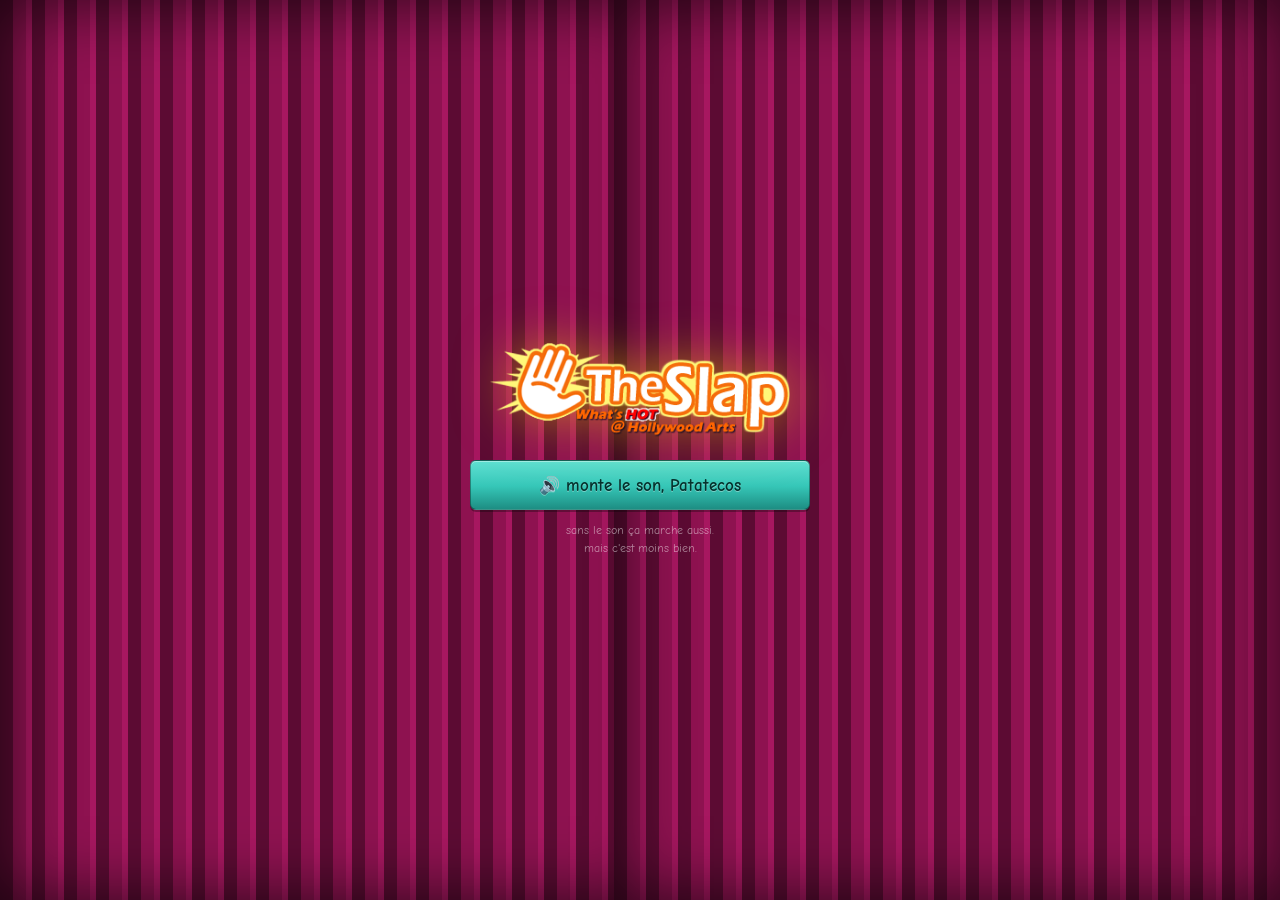
<file: index.html>
<!DOCTYPE html>
<html lang="fr">
<head>
<meta charset="utf-8">
<meta name="viewport" content="width=device-width,initial-scale=1,viewport-fit=cover">
<meta name="robots" content="noindex,nofollow,noarchive">
<title>TheSlap · Hollywood Arts</title>
<link rel="icon" href="favicon.ico" sizes="any">
<link rel="icon" type="image/png" sizes="32x32" href="assets/img/favicon-32.png">
<link rel="apple-touch-icon" href="assets/img/apple-touch-icon.png">
<meta name="theme-color" content="#121445">
<link rel="preconnect" href="https://fonts.googleapis.com">
<link rel="preconnect" href="https://fonts.gstatic.com" crossorigin>
<link href="https://fonts.googleapis.com/css2?family=Comic+Neue:wght@400;700&display=swap" rel="stylesheet">
<link rel="stylesheet" href="style.css">
</head>
<body>

<!-- ══════════ 0 · RIDEAU ══════════ -->
<section class="screen is-active" id="s0">
  <div class="curtain curtain--l"></div>
  <div class="curtain curtain--r"></div>
  <div class="s0-inner">
    <img class="s0-logo" src="assets/img/slap-logo.png" alt="TheSlap">
    <button class="btn btn--go btn--big" id="btn-start">🔊 monte le son, Patatecos</button>
    <p class="fineprint">sans le son ça marche aussi.<br>mais c'est moins bien.</p>
  </div>
</section>

<!-- ══════════ PAGE ══════════ -->
<div id="page" hidden>

  <div class="graffiti"></div>
  <header class="site-head">
    <img class="logo" src="assets/img/slap-logo.png" alt="TheSlap">
  </header>

  <nav class="navbar">
    <span class="nav-item is-on" id="nav-1">inscription</span>
    <span class="nav-item" id="nav-2">test</span>
    <span class="nav-item" id="nav-3">invitation</span>
  </nav>

  <main id="main">

    <!-- ═══ 1 · DOSSIER ═══ -->
    <section class="screen is-active" id="s1">
      <div class="box box--red">
        <h2 class="box-h">Dossier d'inscription</h2>
        <div class="box-b">
          <p class="lede">inscription au meilleur dimanche soir de l'histoire</p>

          <div class="fld">
            <label class="lab" for="f-nom">Nom de l'élève</label>
            <div class="locked">
              <input id="f-nom" value="Maud « Patatecos » Soulard" spellcheck="false" autocomplete="off">
              <span class="lock">🔒</span>
            </div>
            <p class="hint" id="hint-nom"></p>
          </div>

          <div class="fld">
            <label class="lab" for="f-job">Profession actuelle</label>
            <select id="f-job">
              <option value="">choisir…</option>
              <option value="no|Tu vises beaucoup trop bas. Recommence.">Hôtesse de l'air</option>
              <option value="no|On a déjà Trina. C'est bien suffisant.">Chanteuse</option>
              <option value="no|Le dossier de Trina est déjà sur le bureau. Suivant.">Actrice</option>
              <option value="no|bientôt le cdi si dieu le veut">Chômage</option>
              <option value="ok|Exactement. L'administration valide.">Future cadre PNC</option>
            </select>
            <p class="hint" id="hint-job"></p>
          </div>

          <div class="fld">
            <label class="lab" for="f-talent">Talent principal</label>
            <select id="f-talent">
              <option value="">choisir…</option>
              <option value="ok">Écouter du jazz avec une tisane</option>
              <option value="ok">Sortir avec des pilotes</option>
              <option value="ok|Gloire au B414">Sortir avec Bertrand le Paysan</option>
              <option value="ok">Chanter faux mais fort</option>
              <option value="no|Refusé. Sois plus précise.">Autre</option>
            </select>
            <p class="hint" id="hint-talent"></p>
          </div>

          <button class="btn btn--go" id="btn-submit" disabled>déposer ma candidature</button>
        </div>
      </div>
    </section>

    <!-- ═══ 2 · TEST ═══ -->
    <section class="screen" id="s2">
      <div class="box box--teal">
        <h2 class="box-h">Test d'admission</h2>
        <div class="box-b">
          <p class="lede" id="quiz-count">question 1 sur 3</p>
          <h3 class="quiz-q" id="quiz-q">…</h3>
          <div class="opts" id="quiz-opts"></div>
          <p class="verdict" id="quiz-verdict"></p>
          <button class="btn btn--go" id="btn-next" hidden>continuer →</button>
        </div>
      </div>
    </section>

    <!-- ═══ 3 · THESLAP ═══ -->
    <section class="screen" id="s3">

      <div class="box box--blue prof-box">
        <div class="box-b prof">
          <img class="prof-av" id="prof-av" src="assets/img/avatar-maud.jpg" alt="">
          <div class="prof-txt">
            <h3 class="prof-name">Maud « Patatecos » Soulard</h3>
            <p class="prof-meta">1<sup>re</sup> année · Hollywood Arts</p>
            <p class="prof-meta">Bretonne. Prétend le contraire.</p>
          </div>
          <div class="moodbox">
            <span class="mood-h"></span>
            <span class="mood-word" id="mood-word">???</span>
          </div>
        </div>
      </div>

      <article class="box box--yellow">
        <h2 class="box-h">📌 Programme proposé</h2>
        <div class="box-b">
          <div class="post-head">
            <img class="post-av" src="assets/img/avatar-bertrand.jpg" alt="">
            <span>
              <span class="post-who">Bertrand</span><br>
              <span class="post-when">a épinglé ce programme</span>
            </span>
          </div>
          <div class="ticket">
            <p class="tk-h">Comment passer une bonne soirée</p>
            <p class="tk-name">Maud « Patatecos » Soulard</p>
            <p class="tk-date">dimanche 2 août</p>
            <ul class="tk-rows">
              <li><b>18h00</b><span>Arrivée à la Cité (Saint-Ouen) ⚠️</span></li>
              <li><b>18h30</b><span>Repas à l'Asphalt Café <sup>1</sup></span></li>
              <li><b>20h30</b><span>Projection au Black Box Theatre <sup>2</sup><br>Film : à définir <sup>3</sup></span></li>
              <li><b>23h??</b><span>Fin de la représentation <sup>4</sup></span></li>
              <li class="dim"><b>05h30</b><span>M. Bertrand part voler</span></li>
              <li class="dim"><b>11h00</b><span>M<sup>lle</sup> Patatecos daigne se lever</span></li>
            </ul>
            <p class="tk-sub">équipements de la salle</p>
            <div class="tk-kit">
              <span class="ok">Écran ✅</span><span class="ok">Uber Eats ✅</span>
              <span class="ok">Plaid ✅</span><span class="ko">Canapé ❌</span><span class="ko">Clim ❌</span>
            </div>
            <div class="tk-notes">
              <p><sup>1</sup> Uber Eats.</p>
              <p><sup>2</sup> il n'y a pas de canapé. il n'y a jamais eu de canapé. arrête de demander.</p>
              <p><sup>3</sup> on va scroller 40 minutes et finir par regarder n'importe quoi.</p>
              <p><sup>4</sup> pas de clim non plus. il va faire 28°. on va avoir chaud, tous les deux, toute la nuit. c'est pas un défaut de l'appartement, c'est le programme.</p>
            </div>
          </div>
        </div>
      </article>

      <div class="box box--red" id="rsvp">
        <h2 class="box-h">Quelle est ta réponse à l'invitation ?</h2>
        <div class="box-b">
          <div class="opts" id="rsvp-opts">
            <button class="btn btn--go" data-r="oui">je viens</button>
            <button class="btn btn--go2" data-r="trina">je viens mais je ramène Trina</button>
          </div>
          <div class="no-zone" id="no-zone">
            <button class="btn btn--no" id="btn-no">non</button>
          </div>
        </div>
      </div>

      <div class="box box--teal" id="done" hidden>
        <h2 class="box-h">C'est noté</h2>
        <div class="box-b done-b">
          <p id="done-p"></p>
        </div>
      </div>

      <h2 class="feed-h">💬 Commentaires de tes amis</h2>
      <div id="feed"></div>

    </section>

  </main>

  <footer class="site-foot">
    <p>TheSlap · Hollywood Arts High School</p>
    <p class="tiny">page privée, ne pas partager avec Trina</p>
  </footer>
</div>

<canvas id="confetti"></canvas>
<audio id="sfx-jingle" preload="auto"></audio>
<audio id="sfx-ok" preload="auto"></audio>
<audio id="sfx-no" preload="auto"></audio>
<audio id="sfx-clap" preload="auto"></audio>

<script src="app.js"></script>
</body>
</html>
</file>
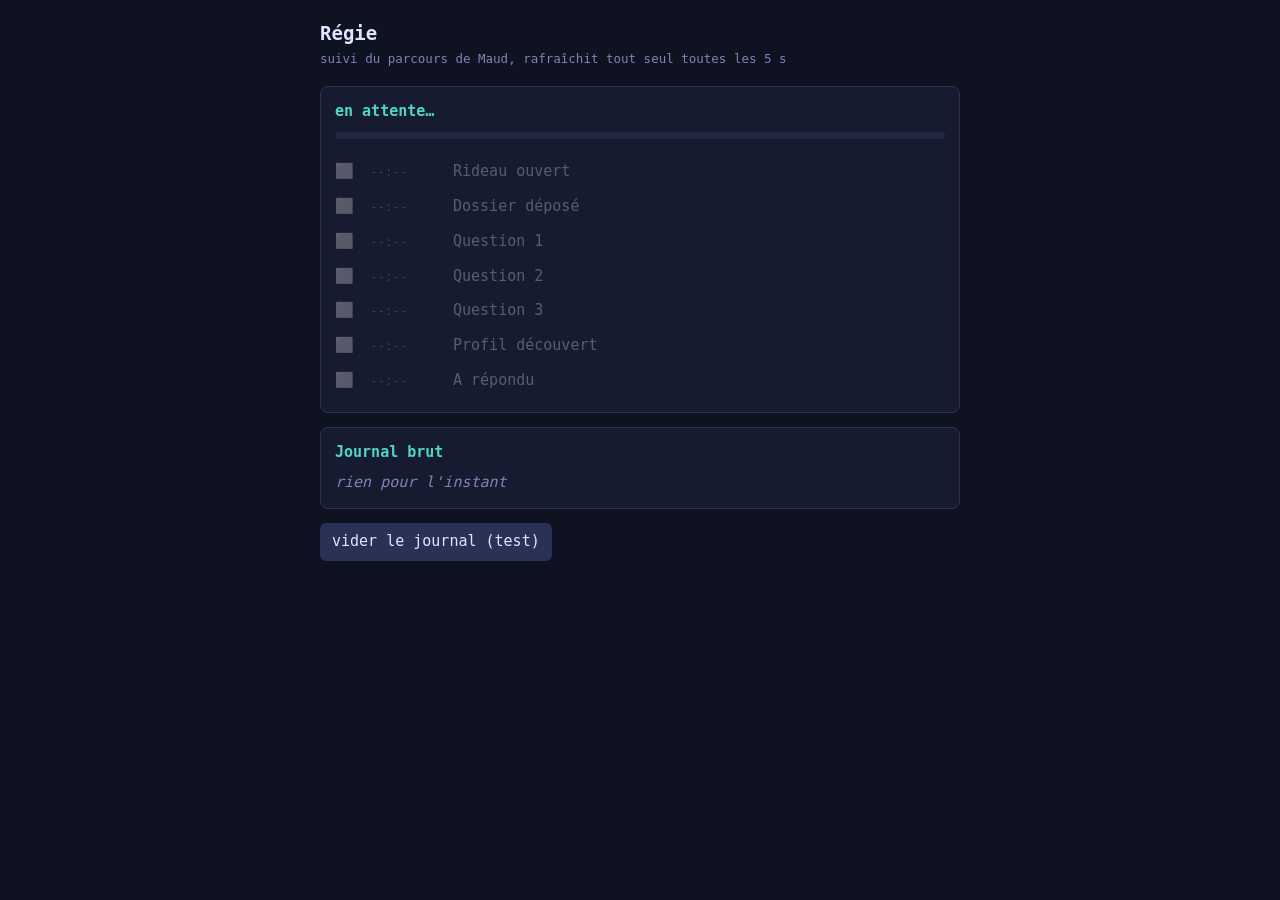
<file: regie.html>
<!DOCTYPE html>
<html lang="fr">
<head>
<meta charset="utf-8">
<meta name="viewport" content="width=device-width,initial-scale=1">
<meta name="robots" content="noindex,nofollow,noarchive">
<title>Régie · suivi</title>
<link rel="icon" href="favicon.ico" sizes="any">
<link rel="icon" type="image/png" sizes="32x32" href="assets/img/favicon-32.png">
<style>
  *{box-sizing:border-box;margin:0;padding:0}
  body{font:15px/1.45 ui-monospace,SFMono-Regular,Menlo,monospace;background:#0f1220;color:#dfe4ff;padding:20px}
  .wrap{max-width:640px;margin:0 auto}
  h1{font-size:19px;margin-bottom:2px}
  .sub{color:#7a85b8;font-size:12.5px;margin-bottom:18px}
  .card{background:#171b30;border:1px solid #2a3157;border-radius:8px;padding:14px;margin-bottom:14px}
  .row{display:grid;grid-template-columns:26px 74px 1fr;gap:9px;padding:6px 0;border-bottom:1px solid #222842;align-items:baseline}
  .row:last-child{border-bottom:0}
  .row.todo{opacity:.32}
  .t{color:#7a85b8;font-size:12.5px}
  .lab{color:#dfe4ff}
  .extra{color:#f2a33c;font-size:12.5px}
  .big{font-size:15px;font-weight:700;margin-bottom:9px;color:#4fd6c6}
  .none{color:#7a85b8;font-style:italic}
  button{font:inherit;background:#2a3157;color:#dfe4ff;border:0;border-radius:6px;padding:8px 12px;cursor:pointer}
  .bar{height:7px;background:#222842;border-radius:99px;overflow:hidden;margin:10px 0 16px}
  .bar i{display:block;height:100%;background:linear-gradient(90deg,#4fd6c6,#f2a33c);width:0;transition:width .4s}
</style>
</head>
<body>
<div class="wrap">
  <h1>Régie</h1>
  <p class="sub">suivi du parcours de Maud, rafraîchit tout seul toutes les 5 s</p>

  <div class="card">
    <div class="big" id="state">en attente…</div>
    <div class="bar"><i id="bar"></i></div>
    <div id="steps"></div>
  </div>

  <div class="card">
    <div class="big">Journal brut</div>
    <div id="log"><p class="none">rien pour l'instant</p></div>
  </div>

  <button id="reset">vider le journal (test)</button>
</div>

<script>
const STEPS = [
  ['rideau_ouvert',  'Rideau ouvert'],
  ['dossier_depose', 'Dossier déposé'],
  ['quiz_q1',        'Question 1'],
  ['quiz_q2',        'Question 2'],
  ['quiz_q3',        'Question 3'],
  ['profil_vu',      'Profil découvert'],
  ['rsvp',           'A répondu']
];

const hhmm = t => new Date(t).toLocaleTimeString('fr-FR',{hour:'2-digit',minute:'2-digit'});

function read(){
  try{ return JSON.parse(localStorage.getItem('ha_log') || '[]'); }catch(e){ return []; }
}

function render(){
  const log = read();
  const first = {};
  log.forEach(r => { if(!(r.event in first)) first[r.event] = r; });

  let done = 0;
  document.getElementById('steps').innerHTML = STEPS.map(([k,label]) => {
    const hit = first[k];
    if(hit) done++;
    return `<div class="row ${hit?'':'todo'}">
      <span>${hit?'✅':'⬜'}</span>
      <span class="t">${hit?hhmm(hit.t):'--:--'}</span>
      <span class="lab">${label}${hit&&hit.extra?` <span class="extra">${hit.extra}</span>`:''}</span>
    </div>`;
  }).join('');

  document.getElementById('bar').style.width = (done/STEPS.length*100)+'%';

  const rsvp = first['rsvp'];
  document.getElementById('state').textContent =
    rsvp ? `Elle a répondu : ${rsvp.extra}` :
    done ? `En cours, étape ${done}/${STEPS.length}` : 'en attente…';

  document.getElementById('log').innerHTML = log.length
    ? log.slice().reverse().map(r =>
        `<div class="row"><span></span><span class="t">${hhmm(r.t)}</span>
         <span class="lab">${r.event}${r.extra?` <span class="extra">${r.extra}</span>`:''}</span></div>`).join('')
    : '<p class="none">rien pour l\'instant</p>';
}

document.getElementById('reset').addEventListener('click', () => {
  localStorage.removeItem('ha_log'); render();
});

render();
setInterval(render, 5000);
</script>
</body>
</html>
</file>
<file: style.css>
/* ══════════════════════════════════════════════════════════
   TheSlap : reconstitution fidèle du design d'origine
   Couleurs, polices et structure relevées sur la CSS
   archivée de theslap.com (snapshot Wayback 2012).
   ══════════════════════════════════════════════════════════ */

:root{
  --navy:#121445;        /* colonne principale */
  --navy-txt:#041747;    /* texte foncé */
  --teal:#36c7b8;
  --cyan:#00ddff;
  --red:#c6240d;
  --red-d:#8a1f11;
  --yellow:#fffd95;
  --orange:#f7941e;
}

*{box-sizing:border-box;margin:0;padding:0;-webkit-tap-highlight-color:transparent}
[hidden]{display:none!important}   /* sinon .btn{display:block} l'emporte */

html,body{
  background:#1a2470 url('assets/img/body-bg.jpg') repeat top center;
  min-height:100%;
}
body{
  font-family:'Comic Sans MS','Chalkboard SE','Marker Felt','Comic Neue',cursive;
  font-size:15px;line-height:1.35;
  color:#fff;
  text-align:center;            /* le vrai site centrait comme ça */
  padding-bottom:env(safe-area-inset-bottom);
}

/* ─── colonne centrale (le 980px d'origine, ramené au mobile) ─── */
#page{
  width:100%;max-width:520px;margin:0 auto;text-align:left;
  padding:0 10px 30px;
}

.graffiti{
  height:52px;margin:0 -10px;
  background:url('assets/img/graffiti.jpg') repeat-x center/auto 100%;
  border-bottom:3px solid #000;
}
.site-head{padding:12px 0 8px;text-align:center}
.logo{width:210px;max-width:62%;height:auto;display:inline-block}

/* ─── nav ─── */
.navbar{
  display:flex;gap:3px;margin:6px 0 12px;
  border-bottom:3px solid var(--cyan);
}
.nav-item{
  flex:1;text-align:center;font-size:12px;font-weight:700;
  padding:7px 4px;color:#9fb0e8;text-transform:uppercase;letter-spacing:.04em;
  background:#0c0e33;border:1px solid #2a327a;border-bottom:0;
  border-radius:6px 6px 0 0;-moz-border-radius:6px 6px 0 0;-webkit-border-radius:6px 6px 0 0;
}
.nav-item.is-on{background:var(--cyan);color:#00263a;border-color:var(--cyan)}
.nav-item.is-done{background:var(--teal);color:#053b36;border-color:var(--teal)}

/* ─── écrans ─── */
.screen{display:none}
.screen.is-active{display:block;animation:fade .3s}
@keyframes fade{from{opacity:0}to{opacity:1}}

/* ─── boîtes blanches à bordure de couleur ─── */
.box{
  background:#fff;color:var(--navy-txt);
  border:3px solid var(--red);
  border-radius:7px;-moz-border-radius:7px;-webkit-border-radius:7px;
  margin-bottom:14px;overflow:hidden;
  box-shadow:0 3px 0 rgba(0,0,0,.35);
}
.box--red{border-color:var(--red)}
.box--teal{border-color:var(--teal)}
.box--blue{border-color:var(--cyan)}
.box--yellow{border-color:var(--orange)}

.box-h{
  font-size:16px;font-weight:700;color:#fff;padding:7px 12px;
  background:var(--red);text-shadow:1px 1px 2px rgba(0,0,0,.5);
}
.box--teal>.box-h{background:var(--teal)}
.box--blue>.box-h{background:var(--cyan);color:#00263a;text-shadow:none}
.box--yellow>.box-h{background:var(--orange)}
.box-b{padding:13px 12px}

.lede{font-size:13px;color:#5a6ba8;margin-bottom:13px;font-style:italic}

/* ─── formulaire ─── */
.fld{margin-bottom:14px}
.lab{display:block;font-size:12px;font-weight:700;color:var(--navy-txt);margin-bottom:4px}
.locked{position:relative}
.lock{position:absolute;right:8px;top:50%;transform:translateY(-50%);font-size:13px;opacity:.6}
input,select{
  width:100%;font-family:inherit;font-size:14px;color:var(--navy-txt);
  background:#f4f6ff;border:2px solid #b9c4ea;
  border-radius:5px;-moz-border-radius:5px;-webkit-border-radius:5px;
  padding:9px 30px 9px 9px;-webkit-appearance:none;appearance:none;
}
select{
  padding-right:26px;background-repeat:no-repeat;
  background-image:linear-gradient(45deg,transparent 50%,#5a6ba8 50%),linear-gradient(135deg,#5a6ba8 50%,transparent 50%);
  background-position:calc(100% - 15px) 17px,calc(100% - 10px) 17px;background-size:5px 5px;
}
input:focus,select:focus{outline:none;border-color:var(--cyan)}
.shake{animation:shk .32s}
@keyframes shk{25%{transform:translateX(-6px)}50%{transform:translateX(5px)}75%{transform:translateX(-3px)}}
.hint{font-size:12.5px;color:var(--red);font-weight:700;margin-top:4px;min-height:1px}
.hint.ok{color:#0a7a4a}

/* ─── boutons façon 2010 ─── */
.btn{
  display:block;width:100%;font-family:inherit;font-size:15px;font-weight:700;
  color:#fff;text-shadow:1px 1px 2px rgba(0,0,0,.45);
  border:1px solid rgba(0,0,0,.35);
  border-radius:6px;-moz-border-radius:6px;-webkit-border-radius:6px;
  padding:11px 14px;cursor:pointer;text-align:center;
  background:var(--red);
  background-image:linear-gradient(#e8583f,var(--red) 52%,#9c1c09);
  box-shadow:inset 0 1px 0 rgba(255,255,255,.4),0 2px 0 rgba(0,0,0,.3);
}
.btn:active{transform:translateY(2px);box-shadow:inset 0 1px 0 rgba(255,255,255,.25)}
.btn:disabled{opacity:.4;cursor:not-allowed}
.btn--go{background-image:linear-gradient(#5fe0d2,var(--teal) 52%,#1d8e83);color:#04322e;text-shadow:0 1px 0 rgba(255,255,255,.35)}
.btn--go2{background-image:linear-gradient(#ffe98a,#f7941e 52%,#c46f0c);color:#4a2b00;text-shadow:0 1px 0 rgba(255,255,255,.35)}
.btn--big{font-size:17px;padding:14px 18px}

/* ─── quiz ─── */
.quiz-q{font-size:17px;font-weight:700;color:var(--navy-txt);margin-bottom:12px;line-height:1.3}
.opts{display:grid;gap:8px}
#quiz-opts .btn{background-image:linear-gradient(#3a4fa8,#1c2a6e 52%,#0d1547)}
#quiz-opts .btn.is-bad{background-image:linear-gradient(#b9bed6,#8e95b8 52%,#6a7196);opacity:.75}
#quiz-opts .btn.is-good{background-image:linear-gradient(#5fe0d2,var(--teal) 52%,#1d8e83);color:#04322e;text-shadow:0 1px 0 rgba(255,255,255,.35)}
.verdict{
  margin-top:11px;font-size:14px;font-weight:700;line-height:1.35;
  min-height:1px;padding:0;
}
.verdict.bad{color:var(--red);background:#ffeceb;border:2px solid #f3b6b0;border-radius:5px;padding:8px 10px}
.verdict.good{color:#0a7a4a;background:#e8fbf2;border:2px solid #a5e5c9;border-radius:5px;padding:8px 10px}
#btn-next{margin-top:11px}

/* ─── profil ─── */
.prof-box .box-b{padding:11px}
.prof{display:grid;grid-template-columns:70px 1fr 88px;gap:10px;align-items:start}
.prof-av{
  width:70px;height:70px;object-fit:cover;
  border-radius:7px;-moz-border-radius:7px;-webkit-border-radius:7px;
  border:2px solid var(--cyan);
}
.prof-name{font-size:15px;font-weight:700;line-height:1.2;color:var(--navy-txt)}
.prof-meta{font-size:12px;color:#5a6ba8;margin-top:2px;line-height:1.25}

.moodbox{
  width:88px;height:84px;position:relative;
  background:url('assets/img/mood-box.png') no-repeat center/100% 100%;
  display:flex;align-items:flex-end;justify-content:center;padding-bottom:8px;
}
.mood-h{
  position:absolute;top:9px;left:50%;transform:translateX(-50%);
  width:60px;height:15px;
  background:url('assets/img/mood-header.png') no-repeat center/contain;
}
.mood-word{
  font-size:12px;font-weight:700;color:var(--red);text-align:center;
  text-shadow:1px 1px 2px rgba(1,1,1,.6);line-height:1.1;padding:0 4px;
}

/* ─── ticket emploi du temps ─── */
.ticket{border:2px dashed #b9c4ea;border-radius:5px;padding:11px 9px;background:#fbfcff}
.tk-h{text-align:center;font-size:15px;font-weight:700;color:var(--red);text-transform:uppercase}
.tk-name{text-align:center;font-size:14px;font-weight:700;margin-top:2px}
.tk-date{text-align:center;font-size:12px;color:#5a6ba8;margin:1px 0 10px}
.tk-rows{list-style:none;display:grid;gap:7px}
.tk-rows li{display:grid;grid-template-columns:50px 1fr;gap:7px;font-size:13.5px;line-height:1.3;align-items:start}
.tk-rows b{color:var(--red);font-size:13.5px}
.tk-rows .dim{opacity:.55}
.tk-rows .dim b{color:#5a6ba8}
.tk-sub{margin:12px 0 5px;font-size:11.5px;font-weight:700;text-transform:uppercase;color:#5a6ba8}
.tk-kit{display:flex;flex-wrap:wrap;gap:5px}
.tk-kit span{font-size:12px;font-weight:700;border-radius:4px;padding:3px 7px}
.tk-kit .ok{background:#e8fbf2;color:#0a7a4a;border:1px solid #a5e5c9}
.tk-kit .ko{background:#ffeceb;color:var(--red);border:1px solid #f3b6b0}
.tk-notes{border-top:1px dashed #b9c4ea;margin-top:11px;padding-top:8px;display:grid;gap:4px}
.tk-notes p{font-size:11.5px;line-height:1.35;color:#6b7aad}

/* ─── posts ─── */
.feed-h{
  font-size:15px;color:#fff;margin:20px 0 10px;padding:7px 12px;
  background:#0c0e33;border:1px solid #2a327a;border-left:5px solid var(--cyan);
  border-radius:5px;text-shadow:1px 1px 2px rgba(0,0,0,.5);
}
.post-head{display:flex;gap:9px;align-items:center;margin-bottom:8px}
.post-av{
  width:44px;height:44px;flex:0 0 44px;display:grid;place-items:center;font-size:21px;color:#fff;
  border-radius:7px;-moz-border-radius:7px;-webkit-border-radius:7px;border:2px solid rgba(0,0,0,.25);
  object-fit:cover;                 /* pour les vraies photos, pas seulement les emoji */
}
.post-who{font-size:14px;font-weight:700;color:var(--navy-txt);line-height:1.15}
.post-when{font-size:11px;color:#8a95c4}
.post-body{font-size:14px;line-height:1.4;color:var(--navy-txt)}

/* ─── le bouton non ─── */
.no-zone{position:relative;height:128px;margin-top:12px;overflow:visible}
.no-zone::before{
  content:'ou alors…';position:absolute;top:0;left:0;right:0;text-align:center;
  font-size:12px;color:#8a95c4;transition:color .3s;
}
.no-zone.is-dead::before{content:'le bouton « non » a démissionné.';color:var(--red);font-weight:700}
.btn--no{
  position:absolute;top:34px;left:50%;width:120px;margin-left:-60px;
  background-image:linear-gradient(#6f7ba8,#414c78 52%,#242d4f);
  transition:transform .17s cubic-bezier(.25,1.5,.5,1),opacity .35s;
  will-change:transform;
}

/* ─── fin ─── */
.done-b{text-align:center}
.done-b p{font-size:16px;line-height:1.45;color:var(--navy-txt);font-weight:700}
.done-b small{display:block;margin-top:9px;font-size:12.5px;font-weight:400;color:#6b7aad}

/* ─── rideau ─── */
#s0{
  position:fixed;inset:0;z-index:50;background:#05060f;
  display:none;align-items:center;justify-content:center;overflow:hidden;
}
#s0.is-active{display:flex}
.curtain{
  position:absolute;top:0;bottom:0;width:52%;z-index:4;
  background:repeating-linear-gradient(90deg,#5c0b33 0 13px,#8e1250 13px 26px,#a71760 26px 32px);
  box-shadow:inset 0 0 70px rgba(0,0,0,.75);
  transition:transform 1.1s cubic-bezier(.7,0,.2,1);
}
.curtain--l{left:0}
.curtain--r{right:0}
.curtains-open .curtain--l{transform:translateX(-102%)}
.curtains-open .curtain--r{transform:translateX(102%)}
.s0-inner{position:relative;z-index:6;text-align:center;padding:20px;width:100%;max-width:380px}
.s0-logo{width:100%;max-width:300px;height:auto;filter:drop-shadow(0 0 26px rgba(255,212,0,.5))}
.s0-inner .btn{margin-top:18px}
.fineprint{font-size:12px;line-height:1.45;color:rgba(255,255,255,.5);margin-top:12px}

/* ─── pied ─── */
.site-foot{text-align:center;padding:14px 0 6px;font-size:11.5px;color:#8a95c4}
.site-foot .tiny{font-size:10.5px;opacity:.65;margin-top:3px}

#confetti{position:fixed;inset:0;pointer-events:none;z-index:60}

@media (prefers-reduced-motion:reduce){*{animation:none!important;transition:none!important}}
</file>
